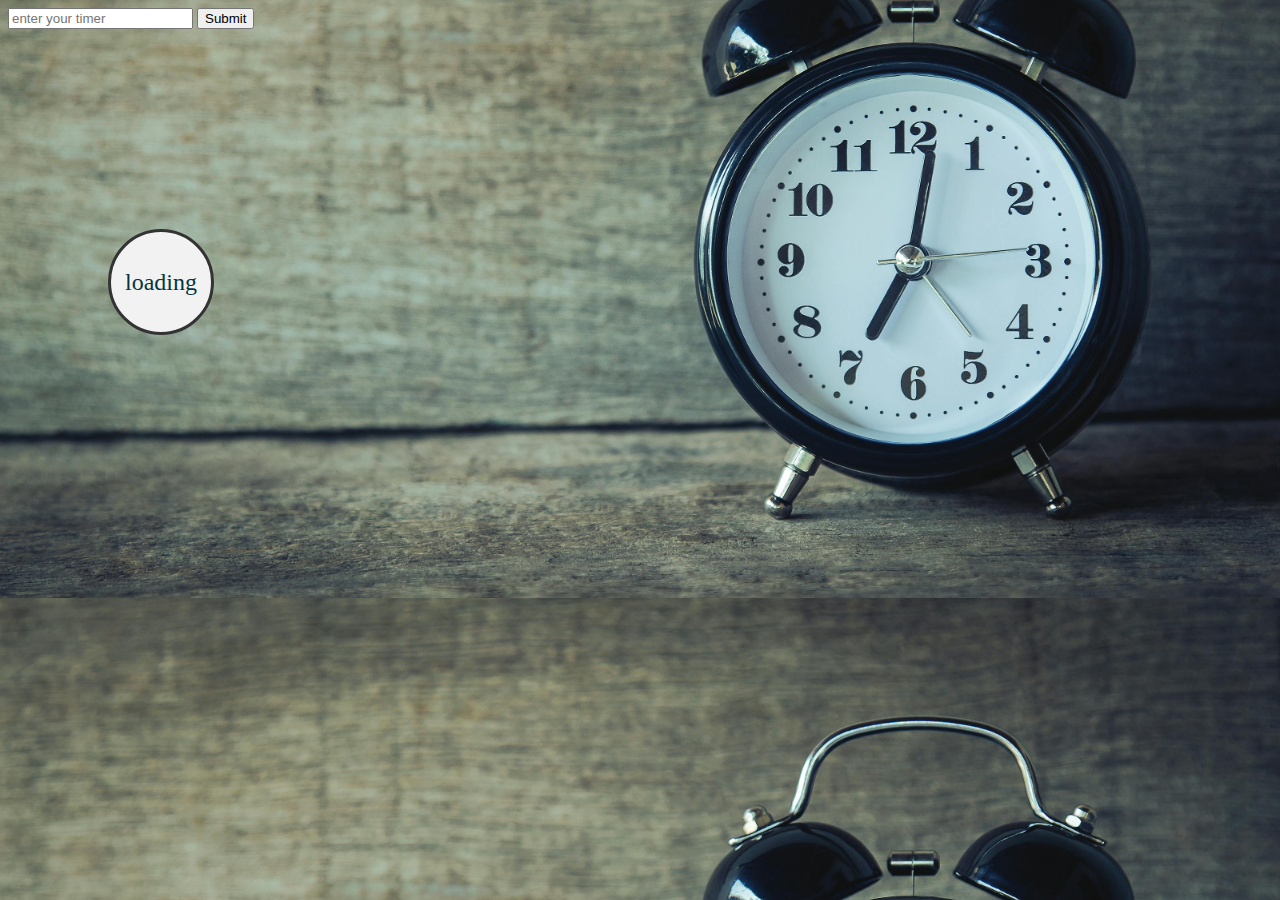
<file: index.html>
<!DOCTYPE html>
<html>
    <head>
        <title>

            simple timer
        </title>
        <link href="tim.css" rel="stylesheet" type="text/css" >
    </head>
<form id = 'b1'>
<input type ="number" id = "timer" placeholder="enter your timer">  
<button type="submit">Submit</button>

</form>


<p1 id = 'a5'> loading</p1>


<script src = "hi.js">  </script>


</html>
</file>
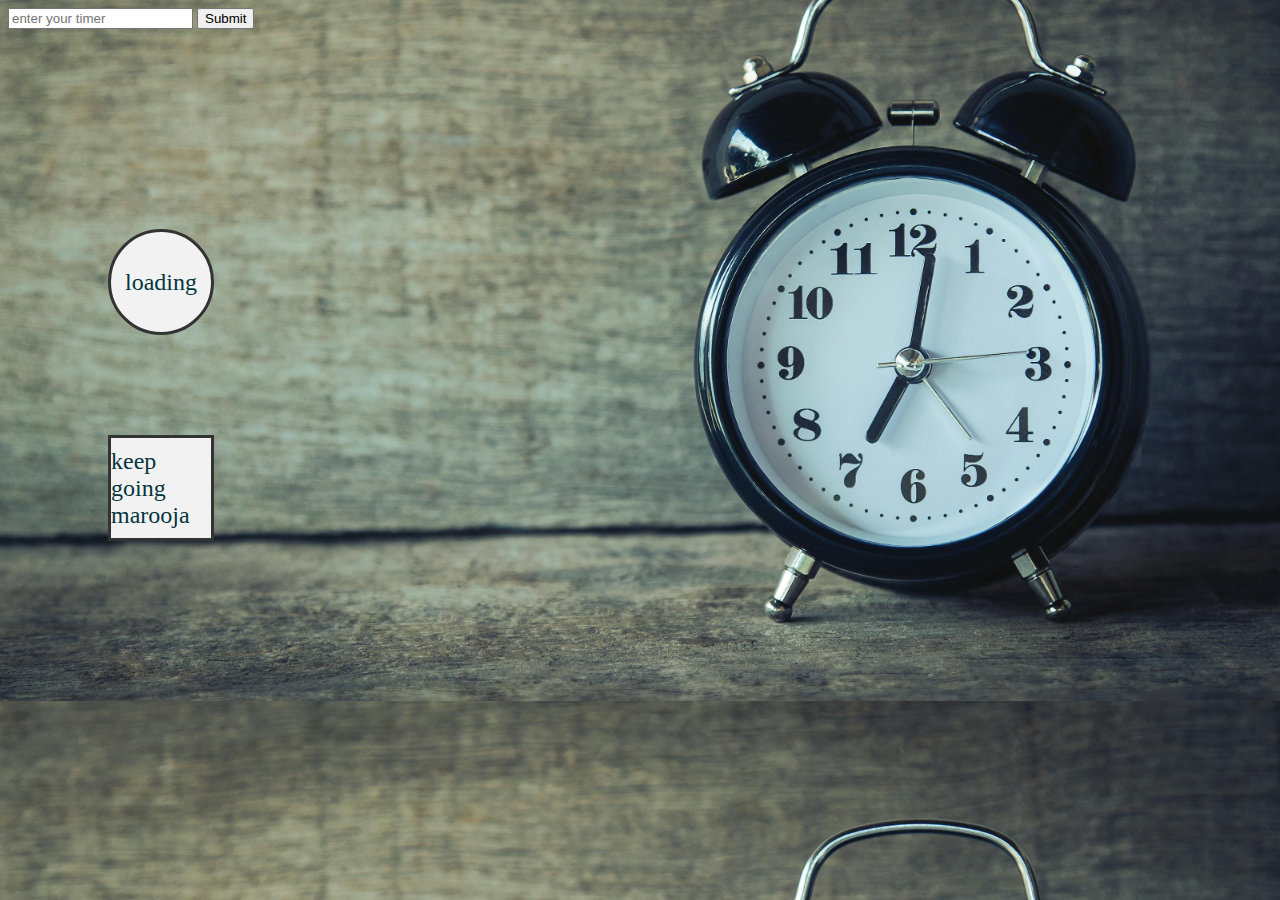
<file: marooja/index.html>
<!DOCTYPE html>
<html>
    <head>
        <title>

            simple timer
        </title>
        <link href="tim.css" rel="stylesheet" type="text/css" >
    </head>
<form id = 'b1'>
<input type ="number" id = "timer" placeholder="enter your timer">  
<button type="submit">Submit</button>

</form>


<p1 id = 'a5'> loading</p1>
<p2 id = 'c1'>keep going marooja</p2>


<script src = "hi.js">  </script>


</html>
</file>
<file: tim.css>
#a5 {
  width: 100px;
  height: 100px;
  background-color: #f2f2f2;
  border: 3px solid #333;
  border-radius: 50%;      /* دا بيخلي العنصر دائري */
  display: flex;
  align-items: center;
  justify-content: center;
  font-size: 24px;
  margin-top: 200px;
   margin-left: 100px;
  color: #04363f;
}
p1{


    font-size: 70px;
}



  body {
  background-image: url('clock.jpg');
  background-size: cover;
  background-position: center;


}
</file>
<file: marooja/tim.css>
#a5 {
  width: 100px;
  height: 100px;
  background-color: #f2f2f2;
  border: 3px solid #333;
  border-radius: 50%;      /* دا بيخلي العنصر دائري */
  display: flex;
  align-items: center;
  justify-content: center;
  font-size: 24px;
  margin-top: 200px;
   margin-left: 100px;
  color: #04363f;
}
p1{


    font-size: 70px;
}

#c1 {
  width: 100px;
  height: 100px;
  background-color: #f2f2f2;
  border: 3px solid #333;
  display: flex;
  align-items: center;
  justify-content: center;
  font-size: 24px;
  margin-top: 100px;
   margin-left: 100px;
  color: #04363f;
}

  body {
  background-image: url('clock.jpg');
  background-size: cover;
  background-position: center;


}
</file>
